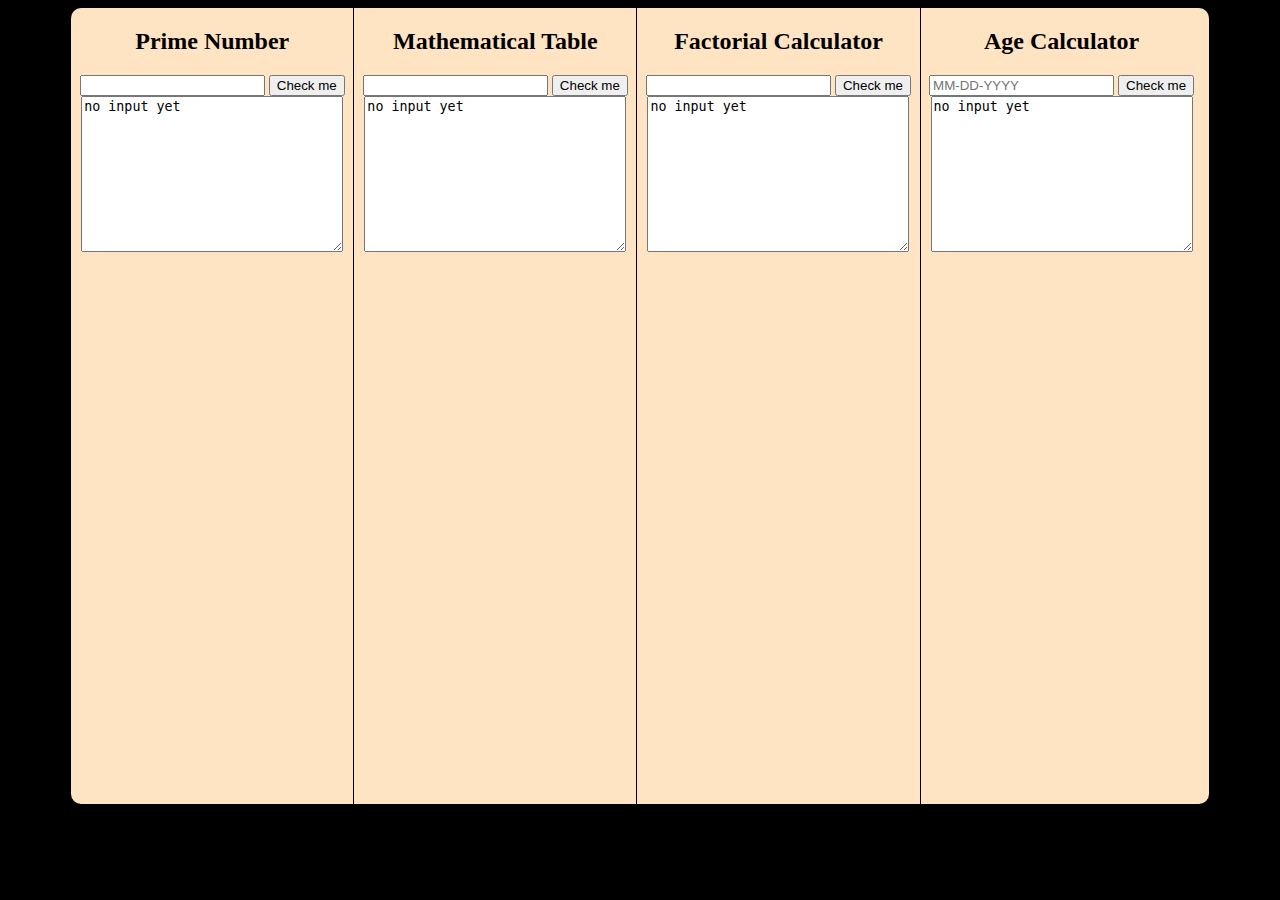
<file: index.html>
<html >
<head>
<meta http-equiv="Content-Type" content="text/html; charset=UTF-8">
<title>Operations</title>
<link href="cssStyle.css" rel="stylesheet" type="text/css" >

<script type="text/javascript" src="script.js"></script>
</head>
<body>
  <div class="rect">
     <div class="row">
        <div class="column left">
            <h2>Prime Number</h2>
            <input type="text" id="primeip">
          <button onclick="Prime()">Check me</button>
          <textarea id="primeop"  rows="10" cols="30">
no input yet
  </textarea>
        </div>
        <div class="column middle">
            <h2>Mathematical Table</h2>
            <input type="text" id="table">
          <button onclick="mtable()" id="op">Check me</button>
            <textarea id="tableop"  rows="10" cols="30">
no input yet
  </textarea>
        </div>
       <div class="column middle2">
            <h2>Factorial Calculator</h2>
            <input type="text" id="fnum">
         <button onclick="facti()">Check me</button>
           <textarea id="fop"  rows="10" cols="30">
no input yet
  </textarea>
        </div>
        <div class="column right" >
            <h2>Age Calculator</h2>
          <input type="text" id="agec"placeholder="MM-DD-YYYY">
          <button onclick="age()">Check me</button>
           <textarea id="ageop"  rows="10" cols="30">
no input yet
  </textarea>
        </div>
    </div>
  </div>


</body>
</html>
</file>
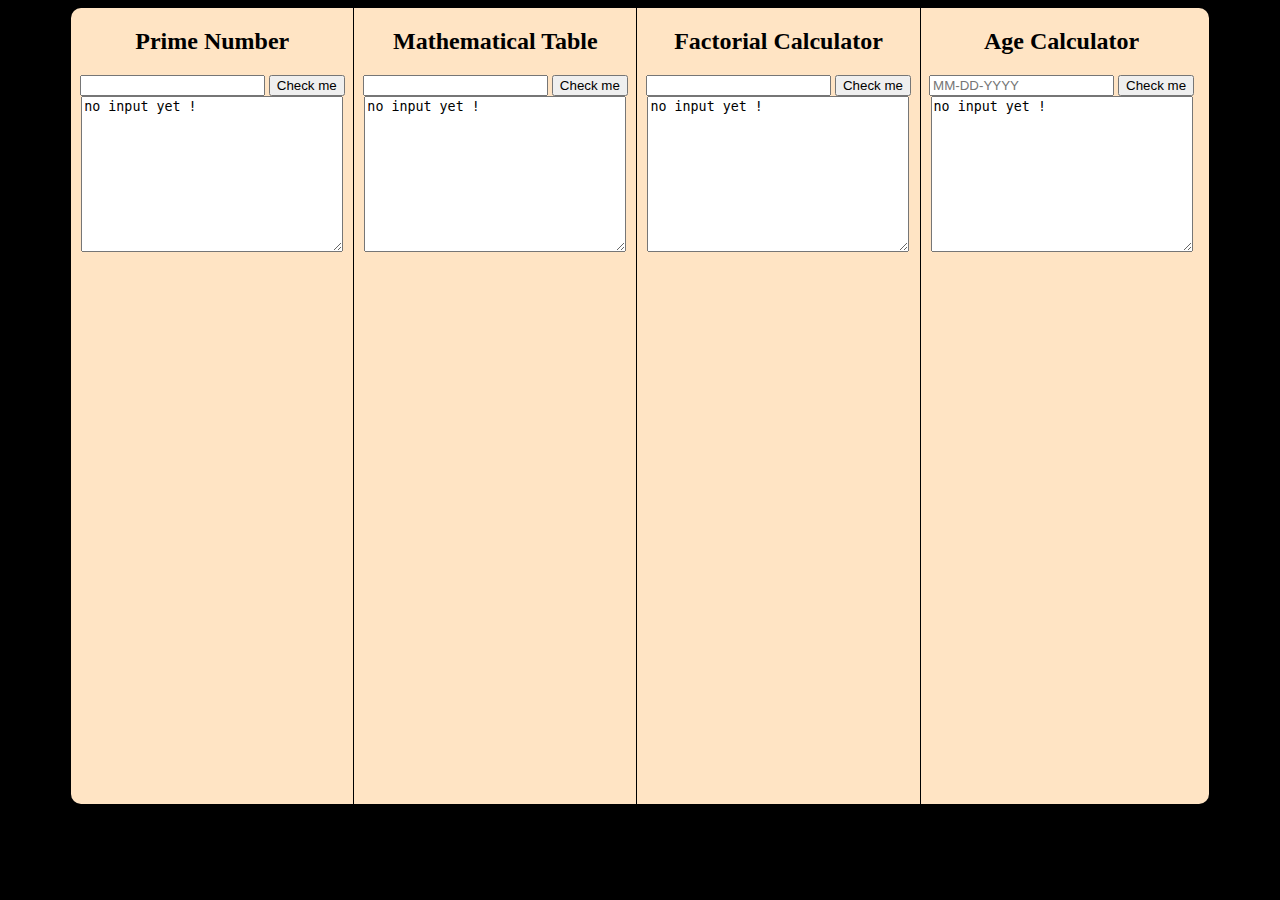
<file: maths operations.html>
<html >
<head>
<meta http-equiv="Content-Type" content="text/html; charset=UTF-8">
<title>Operations</title>
<link href="cssStyle.css" rel="stylesheet" type="text/css" >

<script type="text/javascript" src="script.js"></script>
</head>
<body>
  <div class="rect">
     <div class="row">
        <div class="column left">
            <h2>Prime Number</h2>
            <input type="text" id="primeip">
          <button onclick="Prime()">Check me</button>
          <textarea id="primeop"  rows="10" cols="30">
no input yet !
  </textarea>
        </div>
        <div class="column middle">
            <h2>Mathematical Table</h2>
            <input type="text" id="table">
          <button onclick="mtable()" id="op">Check me</button>
            <textarea id="tableop"  rows="10" cols="30">
no input yet !
  </textarea>
        </div>
       <div class="column middle2">
            <h2>Factorial Calculator</h2>
            <input type="text" id="fnum">
         <button onclick="facti()">Check me</button>
           <textarea id="fop"  rows="10" cols="30">
no input yet !
  </textarea>
        </div>
        <div class="column right" >
            <h2>Age Calculator</h2>
          <input type="text" id="agec"placeholder="MM-DD-YYYY">
          <button onclick="age()">Check me</button>
           <textarea id="ageop"  rows="10" cols="30">
no input yet !
  </textarea>
        </div>
    </div>
  </div>


</body>
</html>
</file>
<file: cssStyle.css>
body{
  background-color: black;
}
.rect{
  height: 90%;
  width: 90%;
  background-color: bisque;
  margin-left: auto;
  margin-right: auto;
  position: flex;
  border-radius: 10px;
}
.column {
    float: left;
    border-right: 1px solid black;
    width: 24.8%;
    height: 100%;
    text-align: center;
    }
.right{
  border-right: none;
}
</file>
